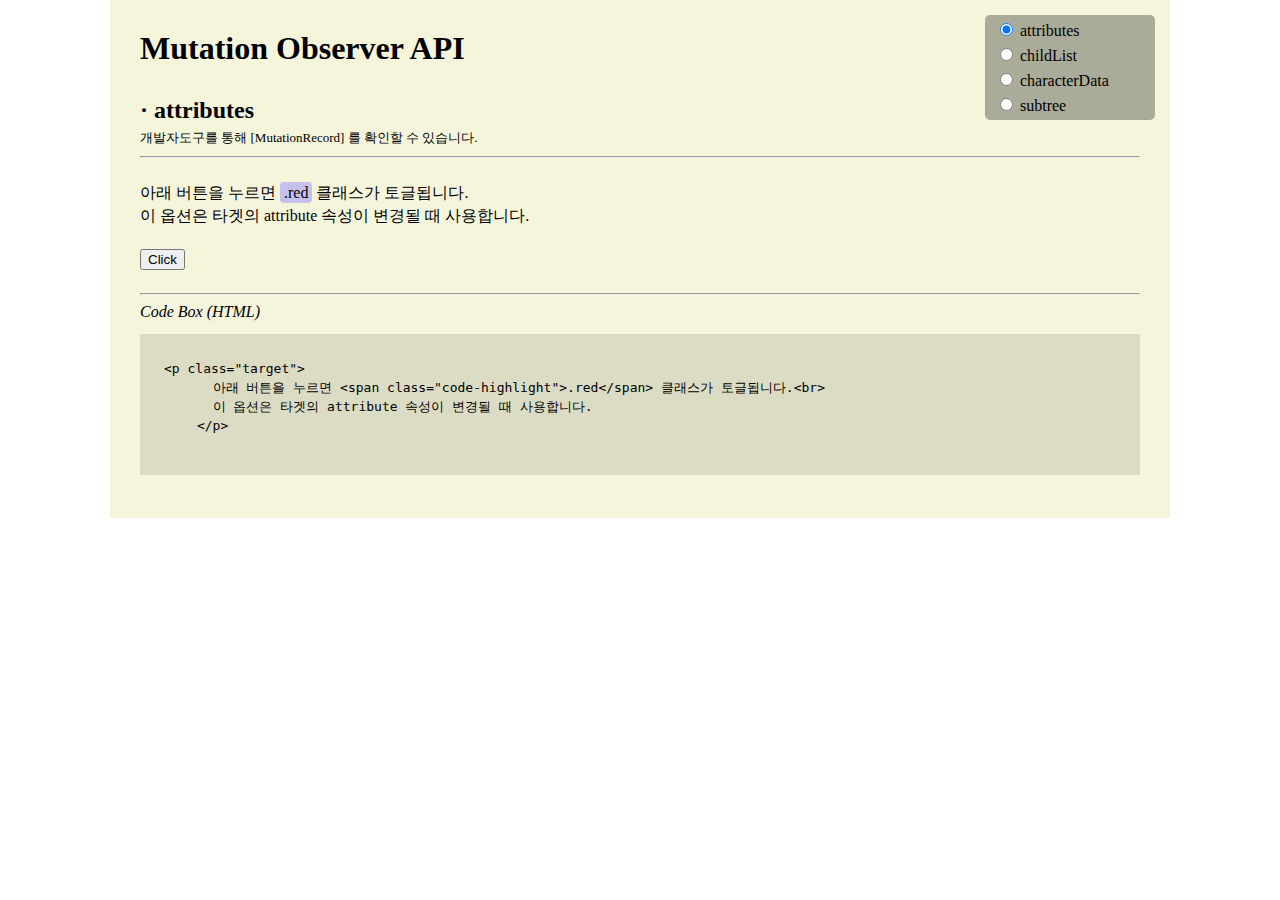
<file: js-observer/index.html>
<!DOCTYPE html>
<html lang="en">
<head>
  <meta charset="UTF-8">
  <meta http-equiv="X-UA-Compatible" content="IE=edge">
  <meta name="viewport" content="width=device-width, initial-scale=1.0">
  <title>Mutation Observer API 에 대해</title>
  <link rel="stylesheet" href="style.css">
</head>
<body>
<div class="wrap">
  <h1 class="title">Mutation Observer API</h1>
  <div class="container">
    <h2 class="sub-title">&middot; attributes</h2>
    <p class="desc">
      개발자도구를 통해 [MutationRecord] 를 확인할 수 있습니다.
    </p>
    <hr />
    <div class="sample is-active" data-option="attributes">
      <p class="target">
        아래 버튼을 누르면 <span class="code-highlight">.red</span> 클래스가 토글됩니다.<br>
        이 옵션은 타겟의 attribute 속성이 변경될 때 사용합니다.
      </p>
      <button type="button" class="btn">Click</button>
    </div>
    <div class="sample is-hide" data-option="childList">
      <p class="target">
        버튼을 누르면 자식 요소인 <span class="code-highlight">span.child</span> 를 추가 및 제거할 수 있습니다.<br>
        이 옵션은 타겟에 자식 요소를 추가 및 제거할 때 사용합니다.<br>
        자식 요소에는 텍스트 노드도 포함됩니다.
      </p>
      <button type="button" class="btn btn-add">Add Child</button>
      <button type="button" class="btn btn-remove">Remove Child</button>
    </div>
    <div class="sample is-hide" data-option="characterData">
      [확인 방법]<br>
      1. 'Start Observation' 버튼을 클릭 후 텍스트를 수정할 수 있고, Observer 가 관찰을 시작합니다.<br>
      2. 'Stop Observation' 버튼을 클릭하면 텍스트는 계속 수정할 수 있지만 관찰이 중지됩니다.<br>
      이 옵션은 타겟의 데이터가 변경될 때를 감지할 수 있습니다.<br>
      이 예제에서는 characterData, characterDataOldValue 값을 확인할 수 있습니다.
      <p class="target notepad">Please write something...</p>
      <button type="button" class="btn btn-start">Start Observation</button>
      <button type="button" class="btn btn-stop">Stop Observation</button>
    </div>
    <div class="sample is-hide" data-option="subtree">
      <div class="target">
        버튼을 누르면 input 속성이 변경됩니다.<br>
        이 옵션은 단독으로 사용할 수 없습니다.<br>
        MutationObserver는 반드시 childList, attributes, characterData 중 1개가 설정되어 있어야 합니다.<br>
        이 예제에서는 attributes, attributeOldValue 값을 같이 확인할 수 있습니다.
        <span class="input-box">
          <input type="date" class="input">
        </span>
      </div>
      <button type="button" class="btn">Click</button>
    </div>
  </div>
  <div class="input-group">
    <span class="input-box">
      <input type="radio" id="attributes" name="value-group" checked>
      <label for="attributes">attributes</label>
    </span>
    <span class="input-box">
      <input type="radio" id="childList" name="value-group">
      <label for="childList">childList</label>
    </span>
    <span class="input-box">
      <input type="radio" id="characterData" name="value-group">
      <label for="characterData">characterData</label>
    </span>
    <span class="input-box">
      <input type="radio" id="subtree" name="value-group">
      <label for="subtree">subtree</label>
    </span>
  </div>
  <hr />
  <div class="code-box">
    <em class="title">Code Box (HTML)</em>
  <pre class="pre">
  <code class="code" id="htmlCode"></code>
  </pre>
  </div>
</div>

<script src="./app.js"></script>
</body>
</html>
</file>
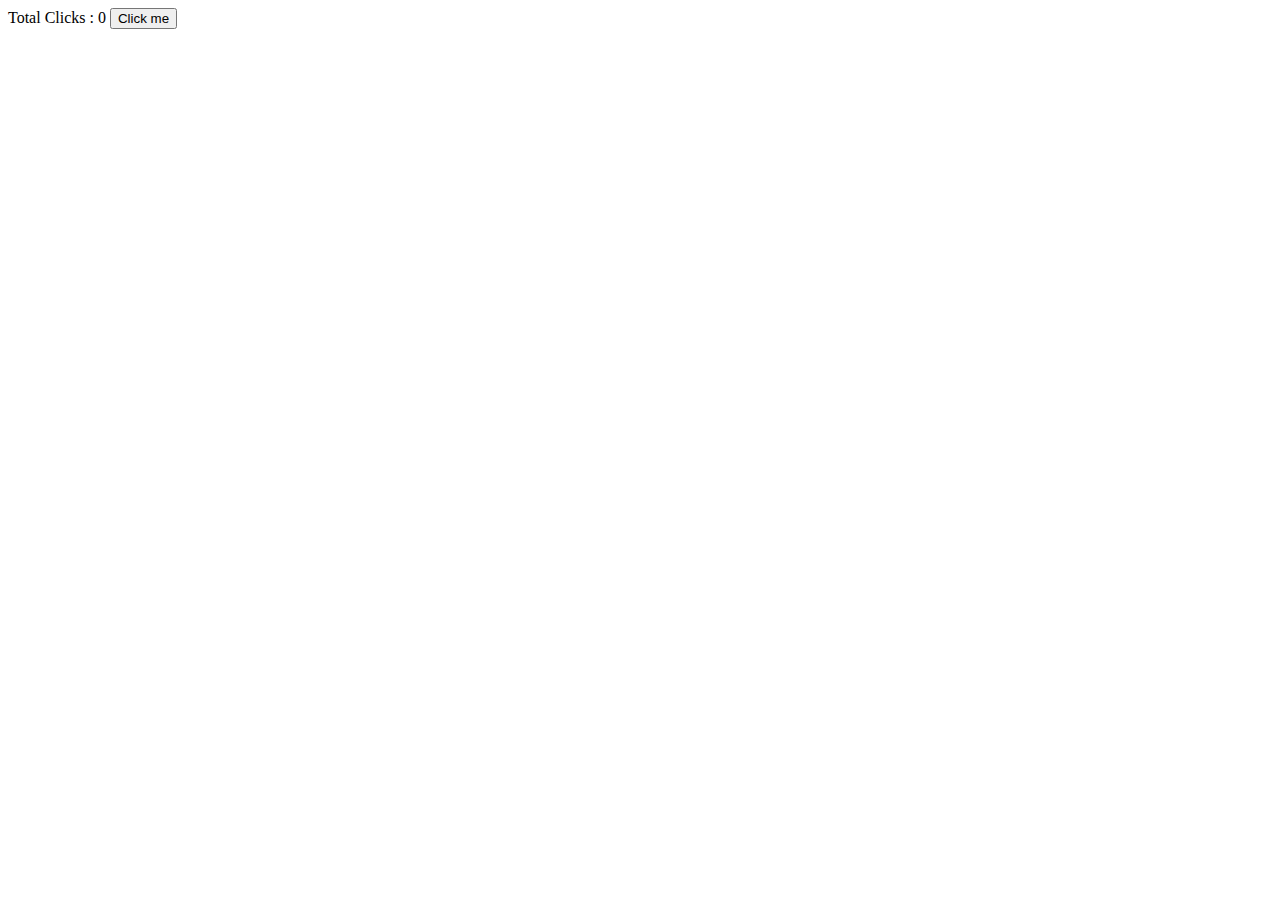
<file: react-movie-app/vanilla.html>
<!DOCTYPE html>
<html lang="en">
<head>
  <meta charset="UTF-8">
  <meta http-equiv="X-UA-Compatible" content="IE=edge">
  <meta name="viewport" content="width=device-width, initial-scale=1.0">
  <title>Document</title>
</head>
<body>
<span>Total Clicks : 0</span>
<button id="btn">Click me</button>

<script>
  let counter = 0;
  const button = document.getElementById('btn');
  const span = document.querySelector('span');
  function handleClick() {
    // console.log('I have been Clicked');
    counter += 1;
    span.innerText = `Total Clicks : ${counter}`;
  }
  button.addEventListener('click', handleClick);
</script>
</body>
</html>
</file>
<file: js-observer/style.css>
html, body {
  padding: 0;
  margin: 0;
}
.wrap {
  position: relative;
  max-width: 1000px;
  margin: 0 auto;
  padding: 30px;
  background-color: beige;
}

.title {
  margin: 0 0 30px;
}

.sub-title {
  margin: 0 0 5px;
}

.desc {
  margin: 0 0 10px;
  font-size: 13px;
  line-height: 17px;
}

.is-active {
  display:block;
}

.is-hide {
  display:none;
}

.input-group {
  position: absolute;
  top: 15px;
  right: 15px;
  background-color: rgba(0,0,0,.3);
  width: 150px;
  padding: 5px 10px;
  border-radius: 5px;
}

.input-box {
  display: block;
  margin-top: 5px;
}
.input-box:first-child {
  margin-top: 0;
}

.sample {
  padding: 15px 0;
  line-height: 23px;
}

.target, .parent {
  margin: 0 0 20px;
  line-height: 23px;
}

.target .child {
  display:block;
  font-size: 14px;
  line-height: 18px;
  font-weight: 700;
  color: rgba(161, 155, 248);
}

.target.notepad {
  margin-top: 15px;
  padding: 5px;
  border-radius: 3px;
  border-bottom: 2px solid transparent;
  background-color: rgba(0,0,0,.1);
}

.target.notepad[contenteditable='true'] {
  background-color: transparent;
  border-radius: 0;
  border-bottom-color: rgb(235, 123, 123);
}

.red {
  color: #f00;
}

.pre {
  padding: 10px;
  background-color: rgba(0,0,0,.1)
}

.code {
  display:block;
  font-size: 13px;
  line-height: 19px;
  white-space: pre-wrap;
  text-indent: 14px;
}

.code-highlight {
  padding: 2px 4px;
  border-radius: 4px;
  background-color:rgba(161, 155, 248, 0.575);
}
</file>
